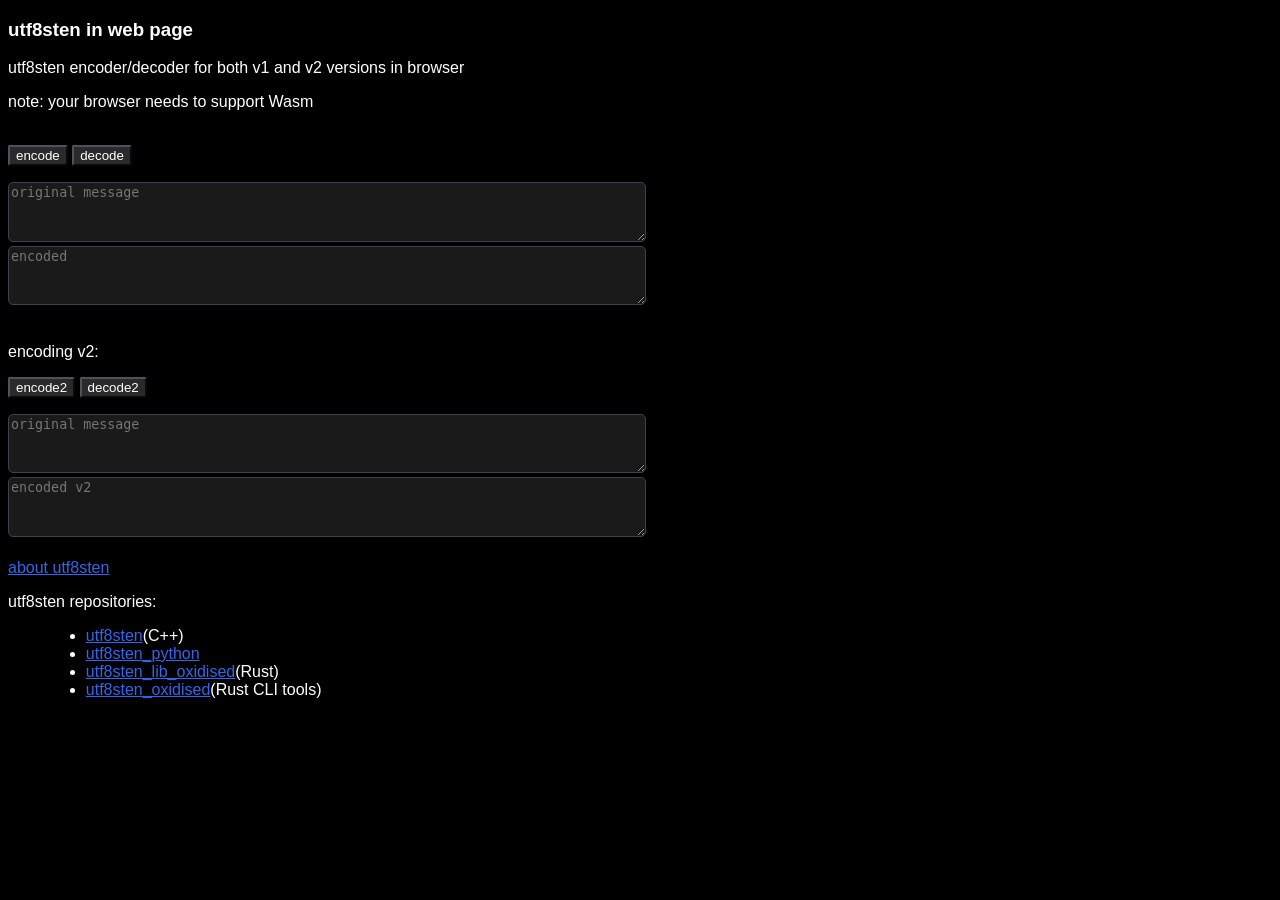
<file: index.html>
<!DOCTYPE html>
<html>
  <head>
    <title>utf8sten</title>
    <link rel="stylesheet" href="style.css">
    <meta property="og:title" content="utf8sten"/>
    <meta property="og:description" content="utf8sten in browser, how cool is that"/>
    <meta property="og:url" content="https://utf8sten.github.io/index.html"/>
    <meta name="google-site-verification" content="iyfavq17Bry1gTzsFXK5BU0c7insND0AlgTVO6jTB5U" />
  </head>
  <body>
    <h3>utf8sten in web page</h3>
    <p>utf8sten encoder/decoder for both v1 and v2 versions in browser</p>
    <p>note: your browser needs to support Wasm</p><br/>

    <script src="utf8sten_JsO.js" type="module"></script>

    <button onclick="encode()">encode</button>
    <button onclick="decode()">decode</button><br/>
    <p id="log_v1"></p>
    <textarea style='width: 50%; height: 4em;' id="original" placeholder="original message"></textarea><br/>
    <textarea style='width: 50%; height: 4em;' id="encoded" placeholder="encoded"></textarea><br/><br/>
    <p>encoding v2:</p>
    <button onclick="encode2()">encode2</button>
    <button onclick="decode2()">decode2</button><br/>
    <p id="log_v2"></p>
    <textarea style='width: 50%; height: 4em;' id="original2" placeholder="original message"></textarea><br/>
    <textarea style='width: 50%; height: 4em;' id="encoded2" placeholder="encoded v2"></textarea>

    <br/><br/><a href="about.html">about utf8sten</a>
    <p>utf8sten repositories: </p>
    <div style="padding-left: 10mm;">
      <ul>
        <li><a href="https://github.com/11mushroom/utf8sten">utf8sten</a>(C++)</li>
        <li><a href="https://github.com/11mushroom/utf8sten_python">utf8sten_python</a></li>
        <li><a href="https://github.com/11mushroom/utf8sten_lib_oxidised">utf8sten_lib_oxidised</a>(Rust)</li>
        <li><a href="https://github.com/11mushroom/utf8sten_oxidised">utf8sten_oxidised</a>(Rust CLI tools)</li>
      </ul>
    </div>
  </body>
</html>
</file>
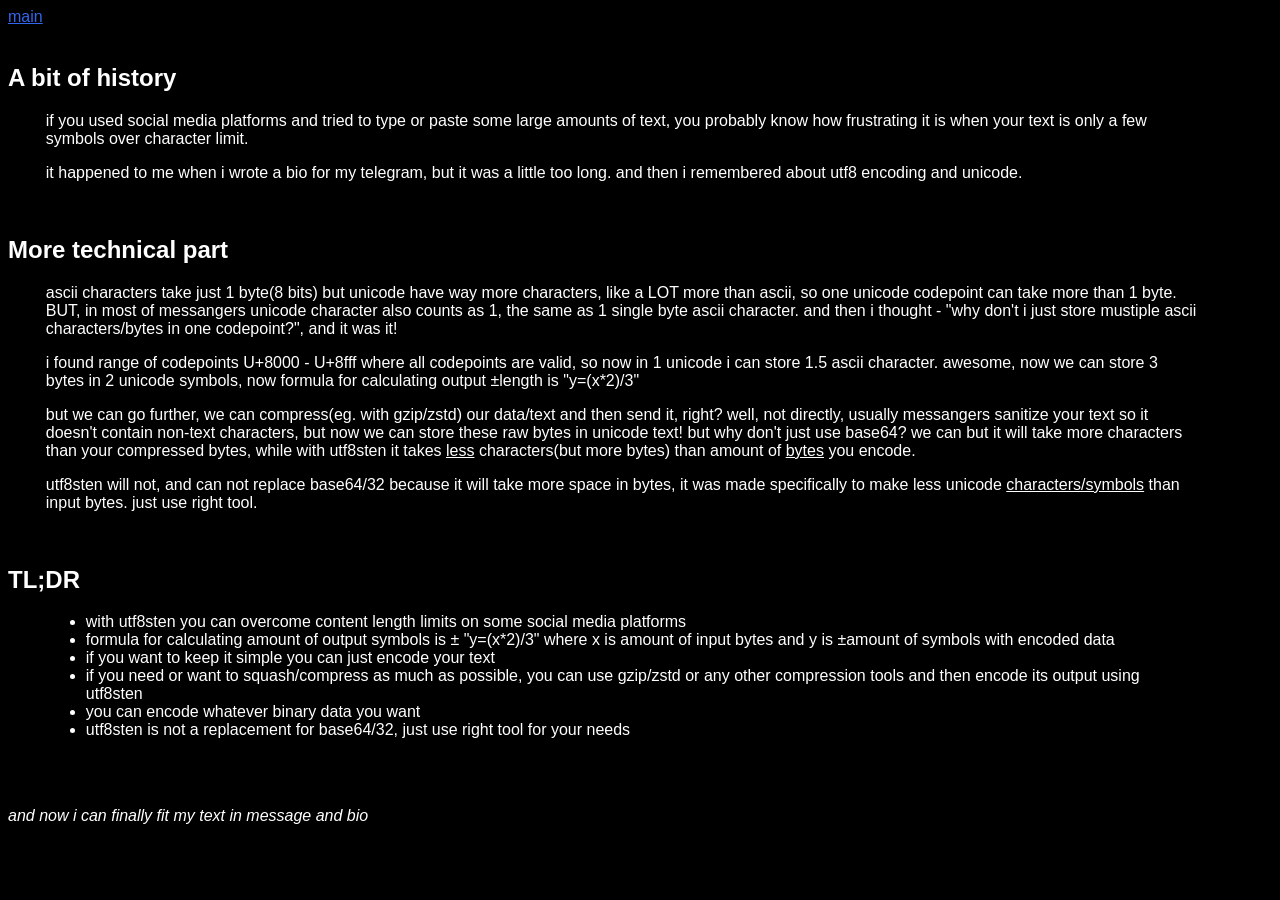
<file: about.html>
<html>
  <head>
    <title>about utf8sten</title>
    <link rel="stylesheet" href="style.css">
    <meta property="og:title" content="about utf8sten"/>
    <meta property="og:description" content="about utf8sten"/>
    <meta property="og:url" content="https://utf8sten.github.io/about.html"/>
  </head>
  <body>
    <a href="index.html">main</a><br>
    <div style="padding-right: 20mm;">
      <br/><h2>A bit of history</h2>
      <div style="padding-left: 10mm;">
        <p>
          if you used social media platforms and tried to type or paste some large amounts of text,
          you probably know how frustrating it is when your text is only a few symbols over character limit.
        </p>
        <p>
          it happened to me when i wrote a bio for my telegram,
          but it was a little too long. and then i remembered about utf8 encoding and unicode.
        </p>
      </div>
      <br/><h2>More technical part</h2>
      <div style="padding-left: 10mm;">
        <p>
          ascii characters take just 1 byte(8 bits) but unicode have way more characters, like a LOT more than ascii, 
          so one unicode codepoint can take more than 1 byte. BUT, in most of messangers 
          unicode character also counts as 1, the same as 1 single byte ascii character. 
          and then i thought - "why don't i just store mustiple ascii characters/bytes in one codepoint?", 
          and it was it!
        </p>
        <p>
          i found range of codepoints U+8000 - U+8fff where all codepoints are valid, 
          so now in 1 unicode i can store 1.5 ascii character. 
          awesome, now we can store 3 bytes in 2 unicode symbols, 
          now formula for calculating output &plusmn;length is "y=(x*2)/3"
        </p>
        <p>
          but we can go further, we can compress(eg. with gzip/zstd) our data/text and then send it, right? 
          well, not directly, usually messangers sanitize your text so it doesn't contain non-text characters, 
          but now we can store these raw bytes in unicode text! 
          but why don't just use base64? we can but it will take more characters than your compressed bytes, 
          while with utf8sten it takes <u>less</u> characters(but more bytes) than amount of <u>bytes</u> you encode.
        </p>
        <p>
          utf8sten will not, and can not replace base64/32 because it will take more space in bytes, 
          it was made specifically to make less unicode <u>characters/symbols</u> than input bytes. 
          just use right tool.
        </p>
      </div>
      <br/><h2>TL;DR</h2>
      <div style="padding-left: 10mm;">
        <ul>
          <li>with utf8sten you can overcome content length limits on some social media platforms</li>
          <li>formula for calculating amount of output symbols is &plusmn; "y=(x*2)/3" where x is amount of input bytes and y is &plusmn;amount of symbols with encoded data</li>
          <li>if you want to keep it simple you can just encode your text</li>
          <li>if you need or want to squash/compress as much as possible, you can use gzip/zstd or any other compression tools and then encode its output using utf8sten</li>
          <li>you can encode whatever binary data you want</li>
          <li>utf8sten is not a replacement for base64/32, just use right tool for your needs</li>
        </ul>
      </div>
      <br/><br/>
      <p><i>and now i can finally fit my text in message and bio</i></p>
    </div>
  </body>
</html>
</file>
<file: style.css>
body {
  font-family: sans-serif, monospace;
  background-color: black;
  color: white;
}

a {
  color: #3366ee;
}

input {
  background-color: #1a1a1a;
  color: white;
  border-radius: 5px;
  border-color: #404050;
}

textarea {
  background-color: #1a1a1a;
  color: white;
  border-radius: 5px;
  border-color: #404050;
  resize: both;
}

button {
  background-color: #2a2a2a;
  color: white;
  border-radius: 2px;
  border-color: #505060;
}

button:active {
  background-color: #0a0a0a;
  color: white;
  border-color: #303040;
}

.container {
  display: flex;
  gap: 20px;
}

.navbar {
  position: sticky;
  width: 100%;
  background-color: #2a2a2a;
  padding: 5px;
}

.inline-cont>* {
  display: inline-block;
}

.inline-bl {
  display: inline-block;
}

.full-width {
  width: 100%;
}
</file>
